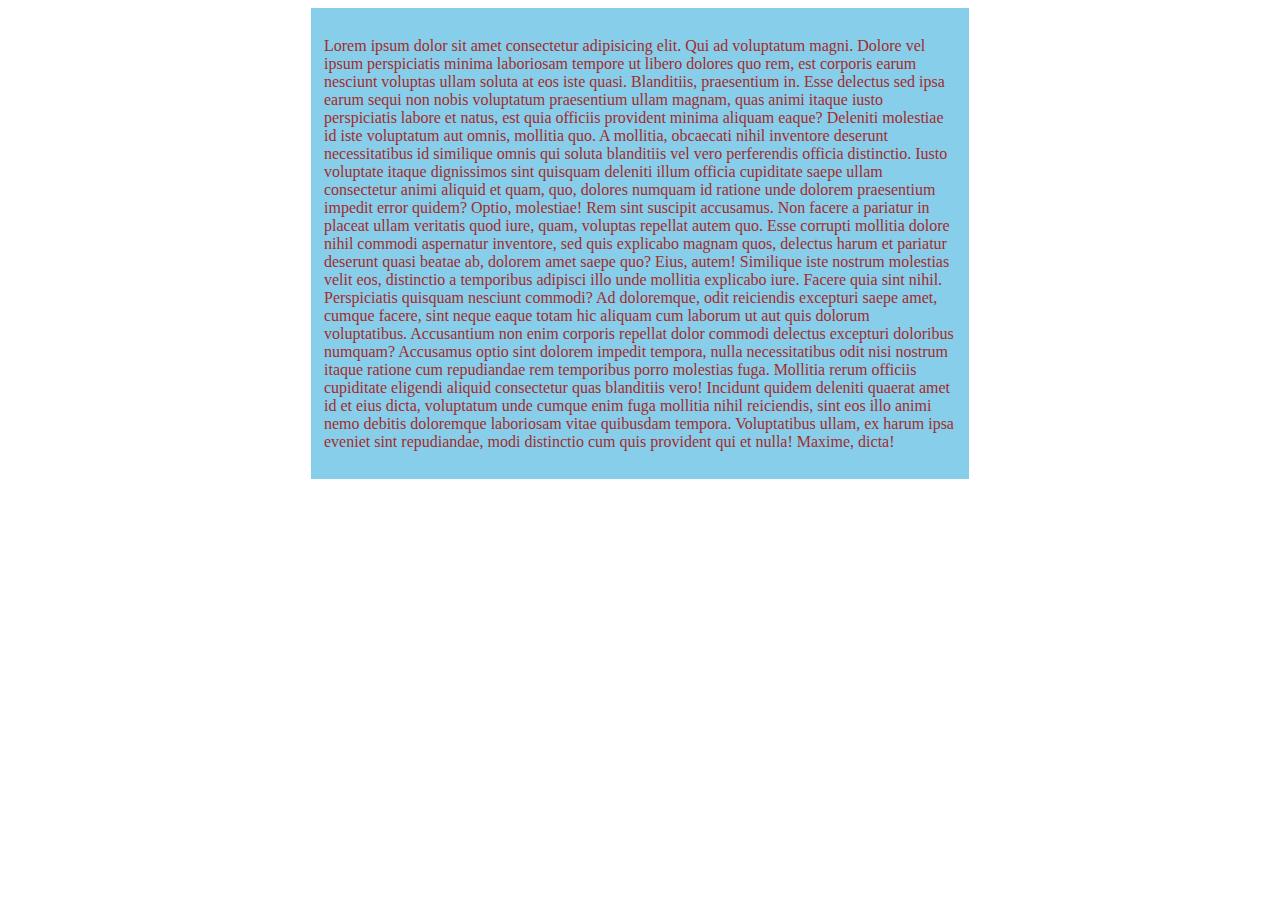
<file: homework1/index.html>
<!DOCTYPE html>
<html lang="en">
<head>
    <meta charset="UTF-8">
    <meta name="viewport" content="width=8989, initial-scale=1.0">
    <title>Document</title> 
    <link rel="stylesheet" href="style.css">
</head>
<body>
    <div class="moj">
   <p>Lorem ipsum dolor sit amet consectetur adipisicing elit. Qui ad voluptatum magni. Dolore vel ipsum perspiciatis minima laboriosam tempore ut libero dolores quo rem, est corporis earum nesciunt voluptas ullam soluta at eos iste quasi. Blanditiis, praesentium in. Esse delectus sed ipsa earum sequi non nobis voluptatum praesentium ullam magnam, quas animi itaque iusto perspiciatis labore et natus, est quia officiis provident minima aliquam eaque? Deleniti molestiae id iste voluptatum aut omnis, mollitia quo. A mollitia, obcaecati nihil inventore deserunt necessitatibus id similique omnis qui soluta blanditiis vel vero perferendis officia distinctio. Iusto voluptate itaque dignissimos sint quisquam deleniti illum officia cupiditate saepe ullam consectetur animi aliquid et quam, quo, dolores numquam id ratione unde dolorem praesentium impedit error quidem? Optio, molestiae! Rem sint suscipit accusamus. Non facere a pariatur in placeat ullam veritatis quod iure, quam, voluptas repellat autem quo. Esse corrupti mollitia dolore nihil commodi aspernatur inventore, sed quis explicabo magnam quos, delectus harum et pariatur deserunt quasi beatae ab, dolorem amet saepe quo? Eius, autem! Similique iste nostrum molestias velit eos, distinctio a temporibus adipisci illo unde mollitia explicabo iure. Facere quia sint nihil. Perspiciatis quisquam nesciunt commodi? Ad doloremque, odit reiciendis excepturi saepe amet, cumque facere, sint neque eaque totam hic aliquam cum laborum ut aut quis dolorum voluptatibus. Accusantium non enim corporis repellat dolor commodi delectus excepturi doloribus numquam? Accusamus optio sint dolorem impedit tempora, nulla necessitatibus odit nisi nostrum itaque ratione cum repudiandae rem temporibus porro molestias fuga. Mollitia rerum officiis cupiditate eligendi aliquid consectetur quas blanditiis vero! Incidunt quidem deleniti quaerat amet id et eius dicta, voluptatum unde cumque enim fuga mollitia nihil reiciendis, sint eos illo animi nemo debitis doloremque laboriosam vitae quibusdam tempora. Voluptatibus ullam, ex harum ipsa eveniet sint repudiandae, modi distinctio cum quis provident qui et nulla! Maxime, dicta!</p>  
       
    </div>
</body>
</html>
</file>
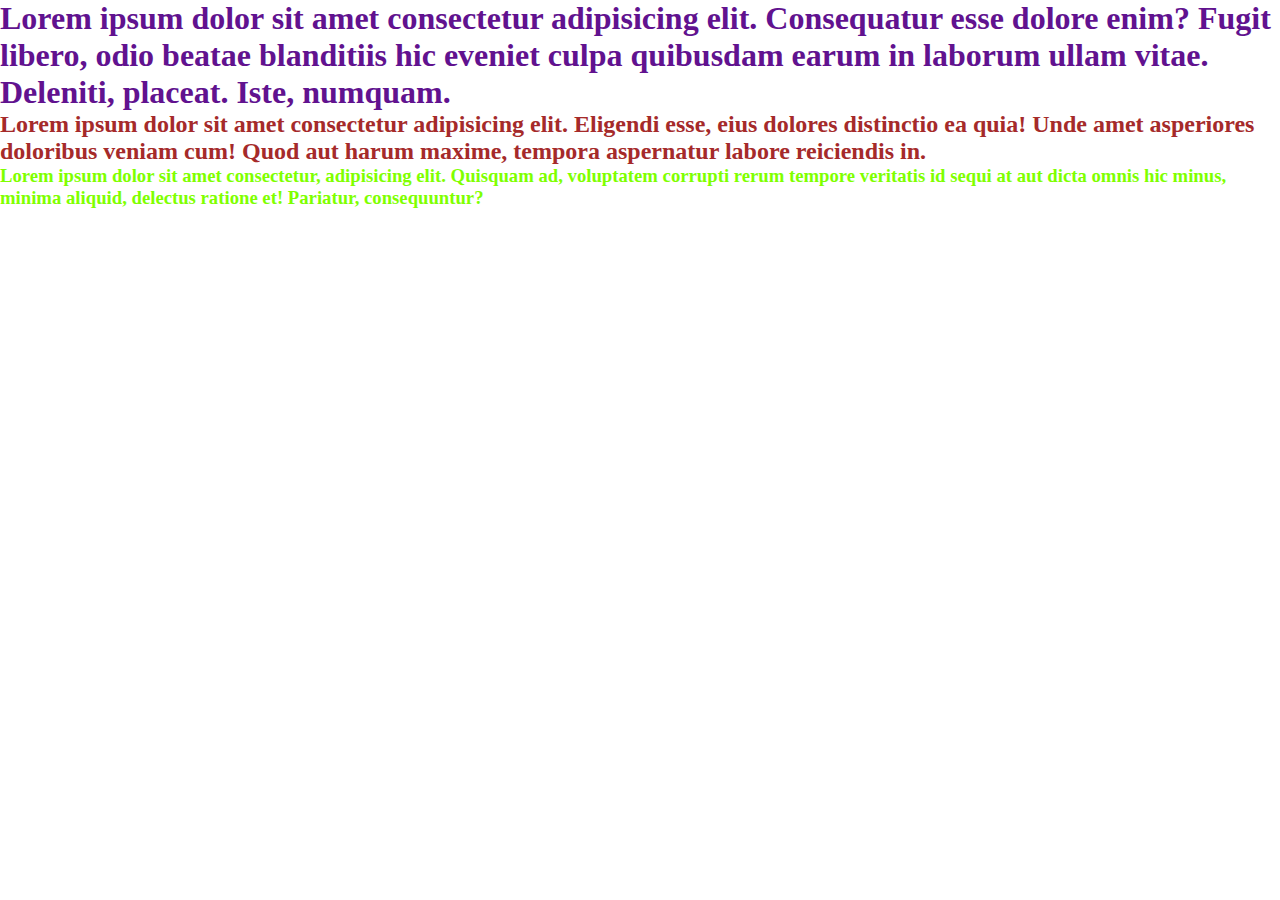
<file: test/Q1.html>
<!-- What are the three of style sheets in css. -->

<!DOCTYPE html>

<html lang="en">
<head>
    <meta charset="UTF-8">
    <meta name="viewport" content="width=device-width, initial-scale=1.0">
    <title>Document</title>
    <link rel="stylesheet" href="Q1.css">
</head>
<style>
h2{
    color: brown;
}
</style>
<body>
    <!-- //external css -->
  <h1 >
    Lorem ipsum dolor sit amet consectetur adipisicing elit. Consequatur esse dolore enim? Fugit libero, odio beatae blanditiis hic eveniet culpa quibusdam earum in laborum ullam vitae. Deleniti, placeat. Iste, numquam.
  </h1>
   <!-- internal css -->
  <h2>
Lorem ipsum dolor sit amet consectetur adipisicing elit. Eligendi esse, eius dolores distinctio ea quia! Unde amet asperiores doloribus veniam cum! Quod aut harum maxime, tempora aspernatur labore reiciendis in.
  </h2>

  <!-- inline css -->
  <h3 style="color: chartreuse;">
Lorem ipsum dolor sit amet consectetur, adipisicing elit. Quisquam ad, voluptatem corrupti rerum tempore veritatis id sequi at aut dicta omnis hic minus, minima aliquid, delectus ratione et! Pariatur, consequuntur?
  </h3>
</body>
</html>
</file>
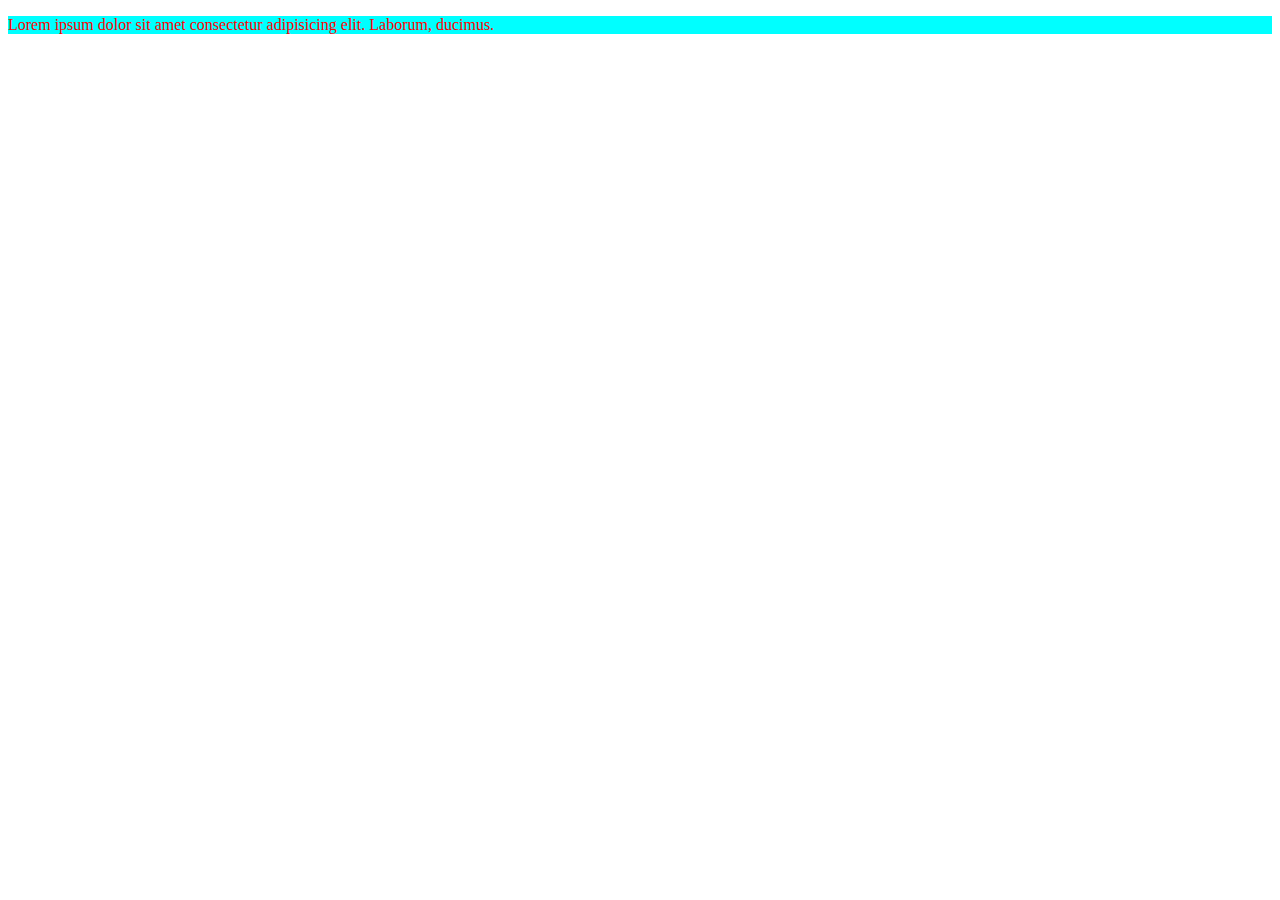
<file: test/Q12.html>
<!-- write the basic syntax of css. -->

<!DOCTYPE html>
<html lang="en">
<head>
    <meta charset="UTF-8">
    <meta name="viewport" content="width=device-width, initial-scale=1.0">
    <title>Document</title>
    <style>
        p{
            background-color: aqua;
            color: red;
            
        }
    </style>
</head>
<body>
    <p>Lorem ipsum dolor sit amet consectetur adipisicing elit. Laborum, ducimus.</p>
</body>
</html>
</file>
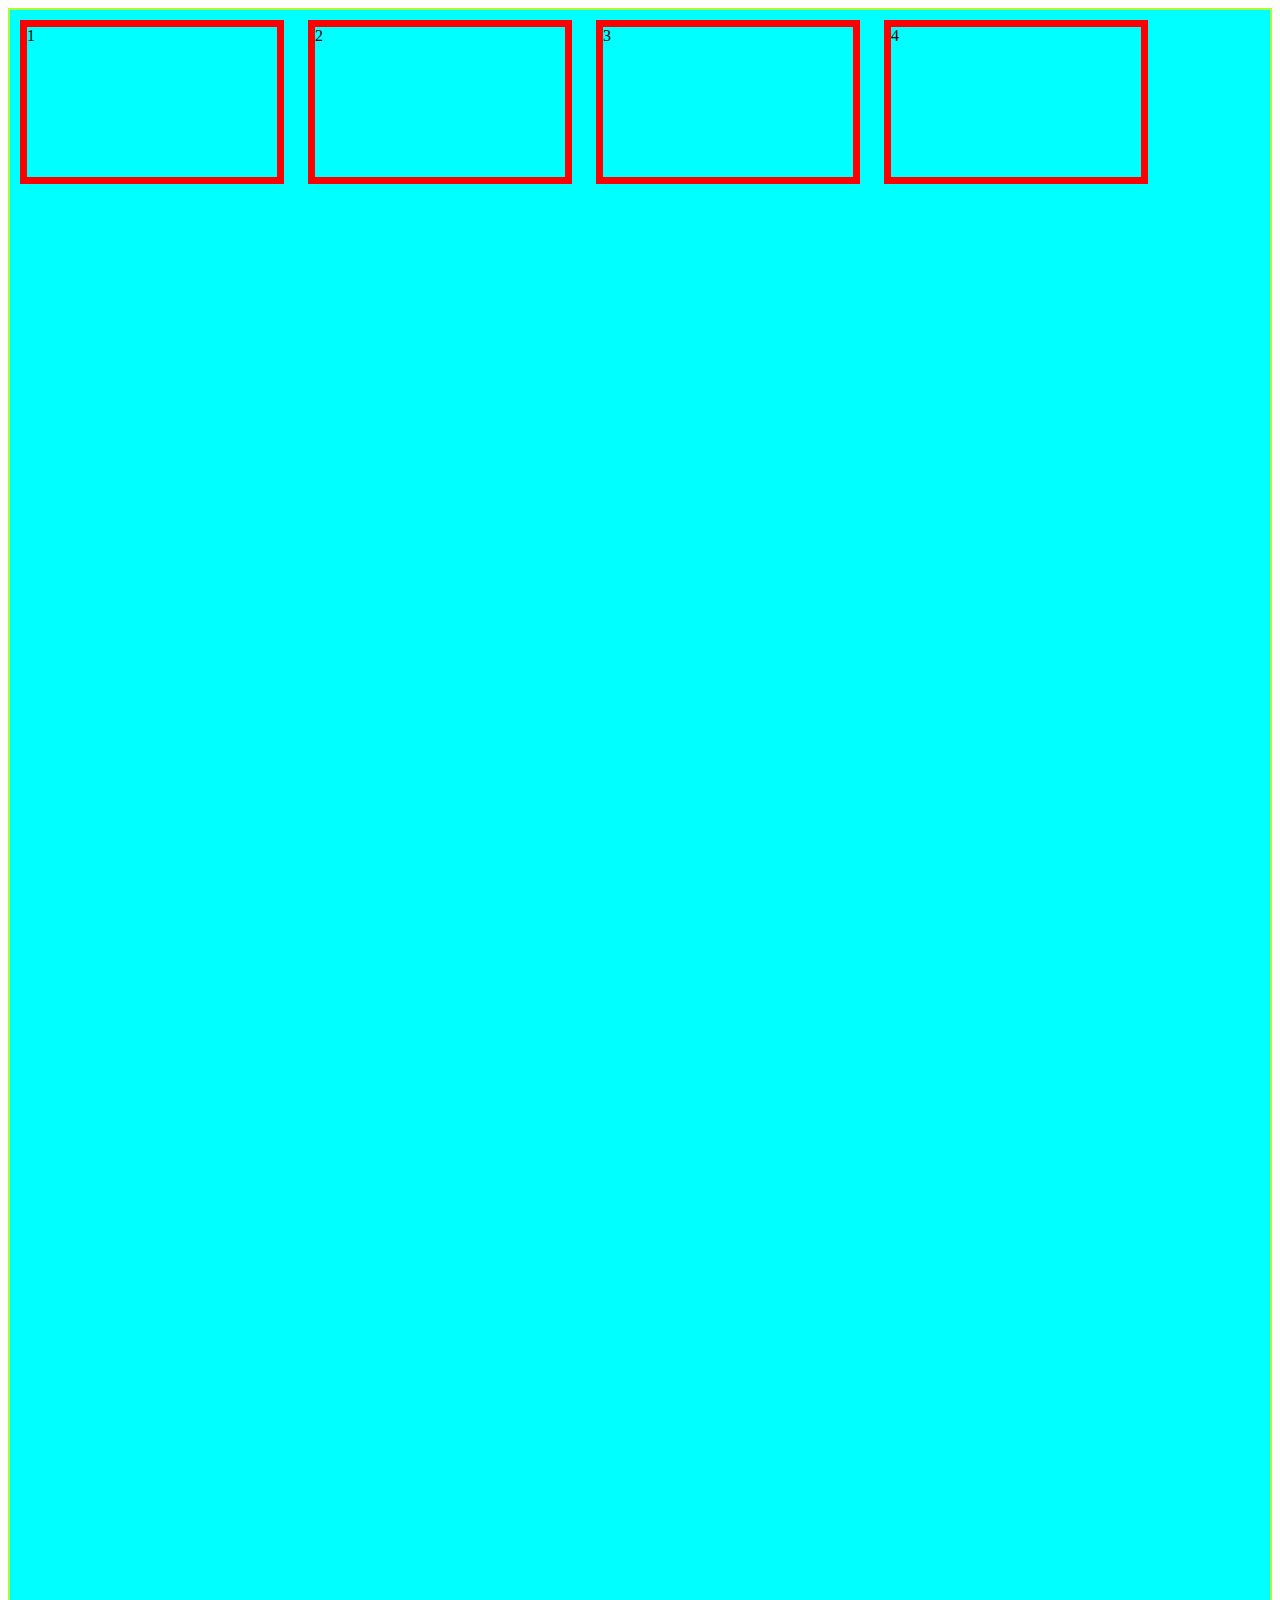
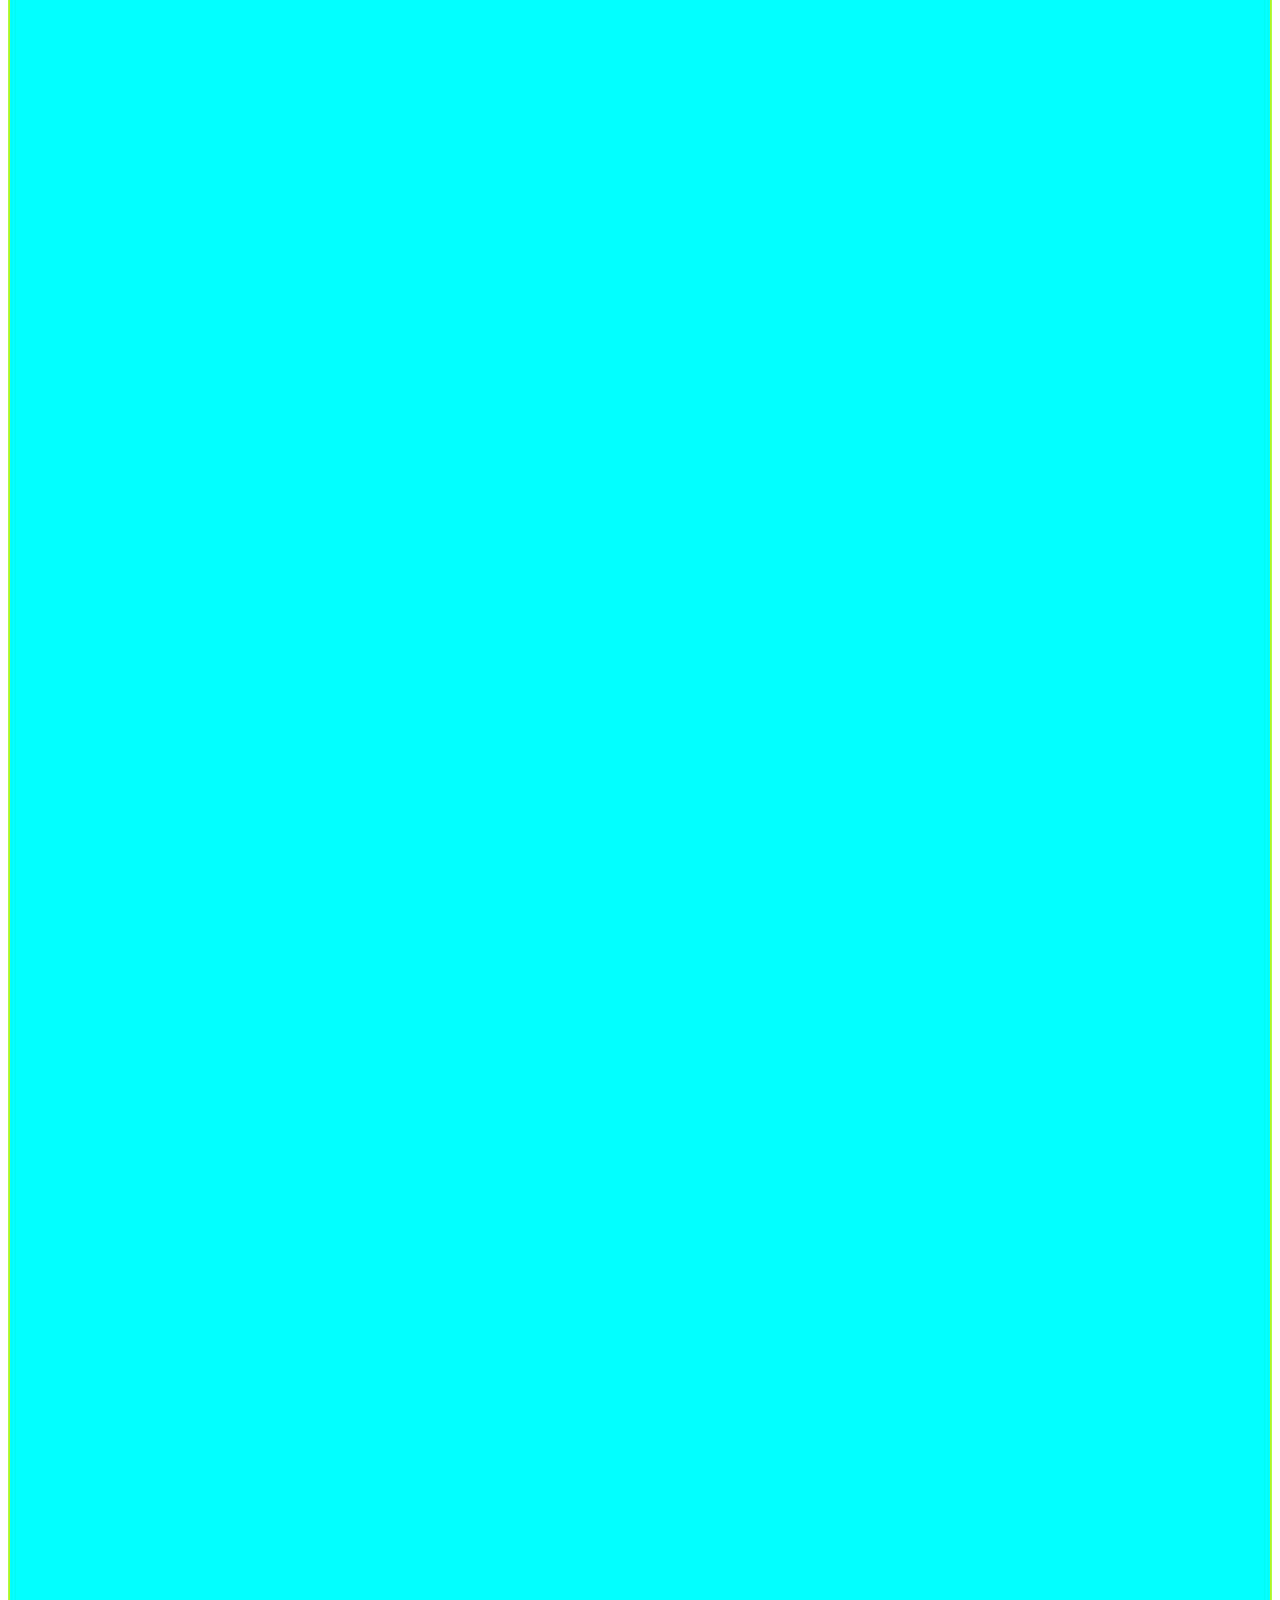
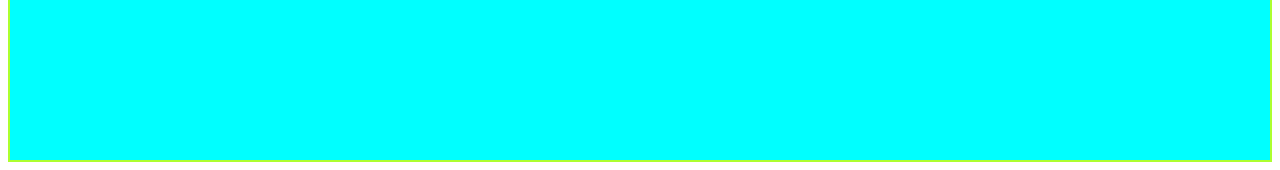
<file: test/Q13.html>
<!-- .................Example the margin............................. -->

<!DOCTYPE html>
<html lang="en">
<head>
    <meta charset="UTF-8">
    <meta name="viewport" content="width=device-width, initial-scale=1.0">
    <title>Document</title>
    <style>
        .postion{
            border: 2px solid greenyellow;
        
            background-color: aqua;
            height: 3350px;
        
        }
        .box{
            border: 7px solid red;
            display: inline-block;
            width: 250px;
            height: 150px;
            margin: 10px;
    
        }
    </style>
</head>
<body>
    <div class="postion">
        <div class="box" id="box1">1</div>
        <div class="box" id="box2">2</div>
        <div class="box" id="box3">3</div>
        <div class="box" id="box4">4</div>
         </div>
</body>
</html>
</file>
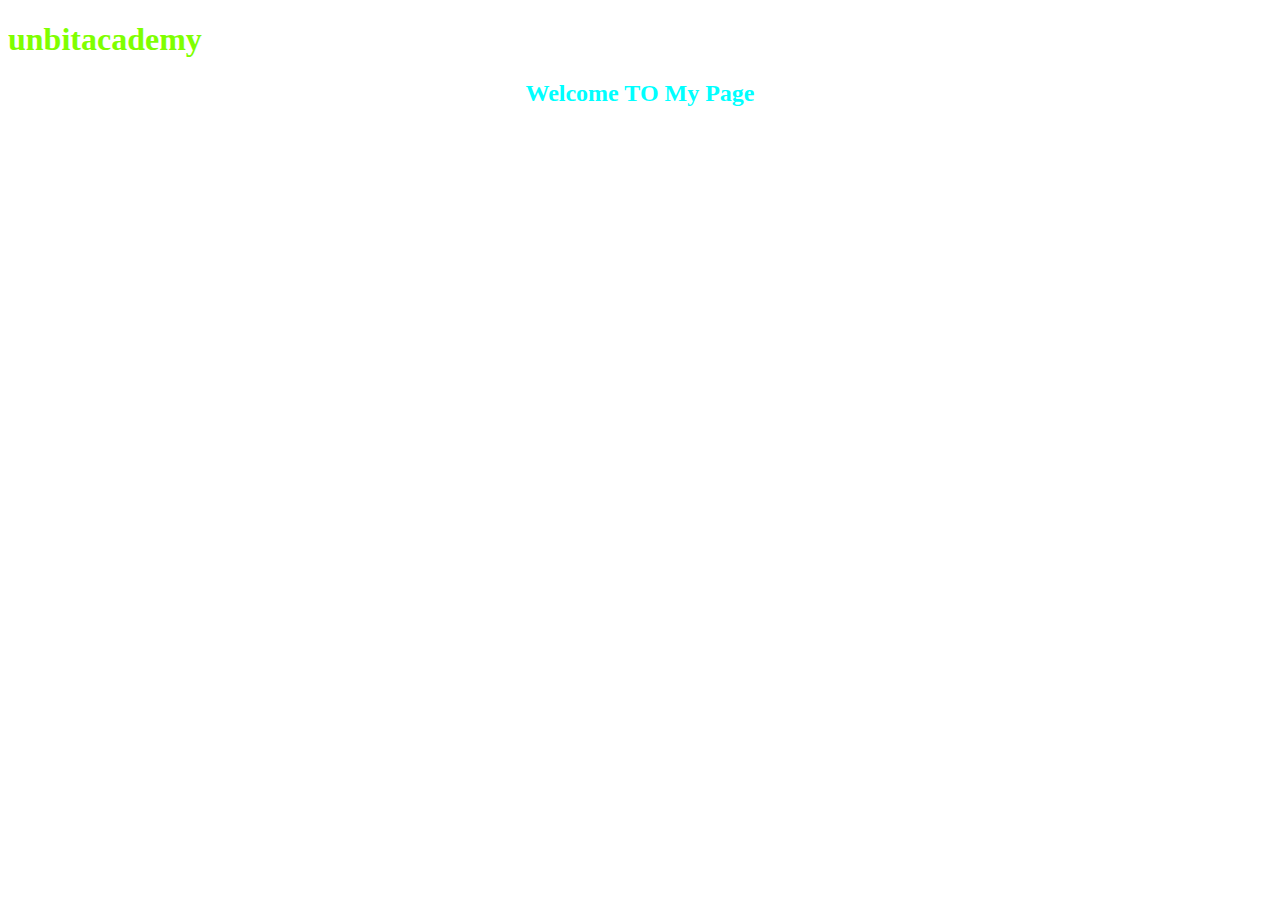
<file: test/Q2.html>
<!-- Differeniate between class selectors and id selectors in css. -->

<!DOCTYPE html>
<html lang="en">
<head>
    <meta charset="UTF-8">
    <meta name="viewport" content="width=device-width, initial-scale=1.0">
    <title>Document</title>
</head>
<style>
    #id{
        color: chartreuse;
    }
 .class{
    color: aqua;
    text-align: center;
 }

</style>
<body>
    <div id="id">
        <h1 >
            unbitacademy
        </h1>
    </div>
    <div class="class">
        <h2>
            Welcome TO My Page
        </h2>
    </div>
</body>
</html>
</file>
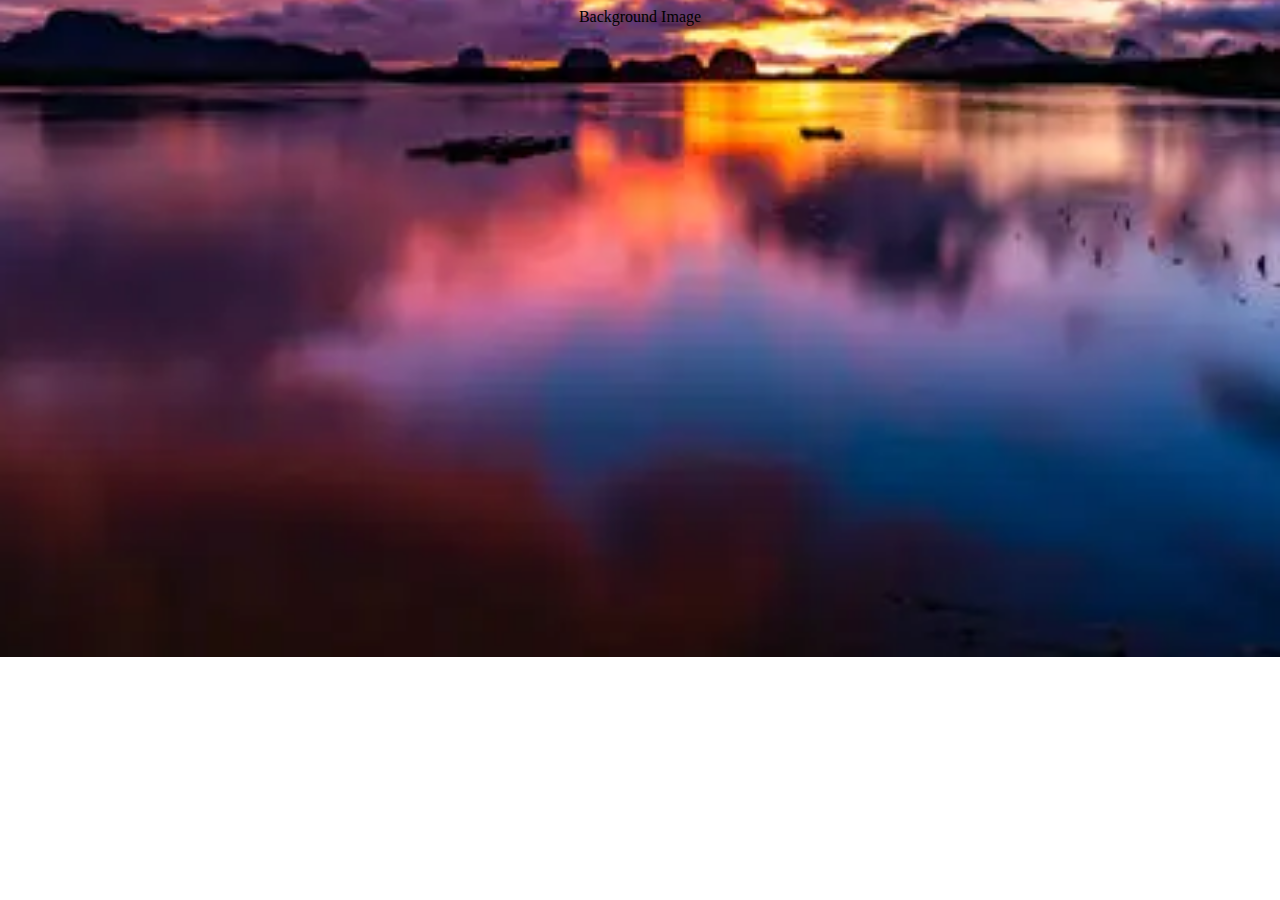
<file: test/Q3.html>
<!-- Explain the background-image -->

<!DOCTYPE html>
<html lang="en">
<head>
    <meta charset="UTF-8">
    <meta name="viewport" content="width=device-width, initial-scale=1.0">
    <title>Document</title>
</head>
<style>
    .img{
        color: black;
        text-align: center;
    }
    body{

        background-image: url(2.webp);
        background-repeat: no-repeat;
        background-position: 50%;
        background-size: 150%;
    }
</style>
<body>
    <div class="img">
        Background Image
    </div>
</body>
</html>
</file>
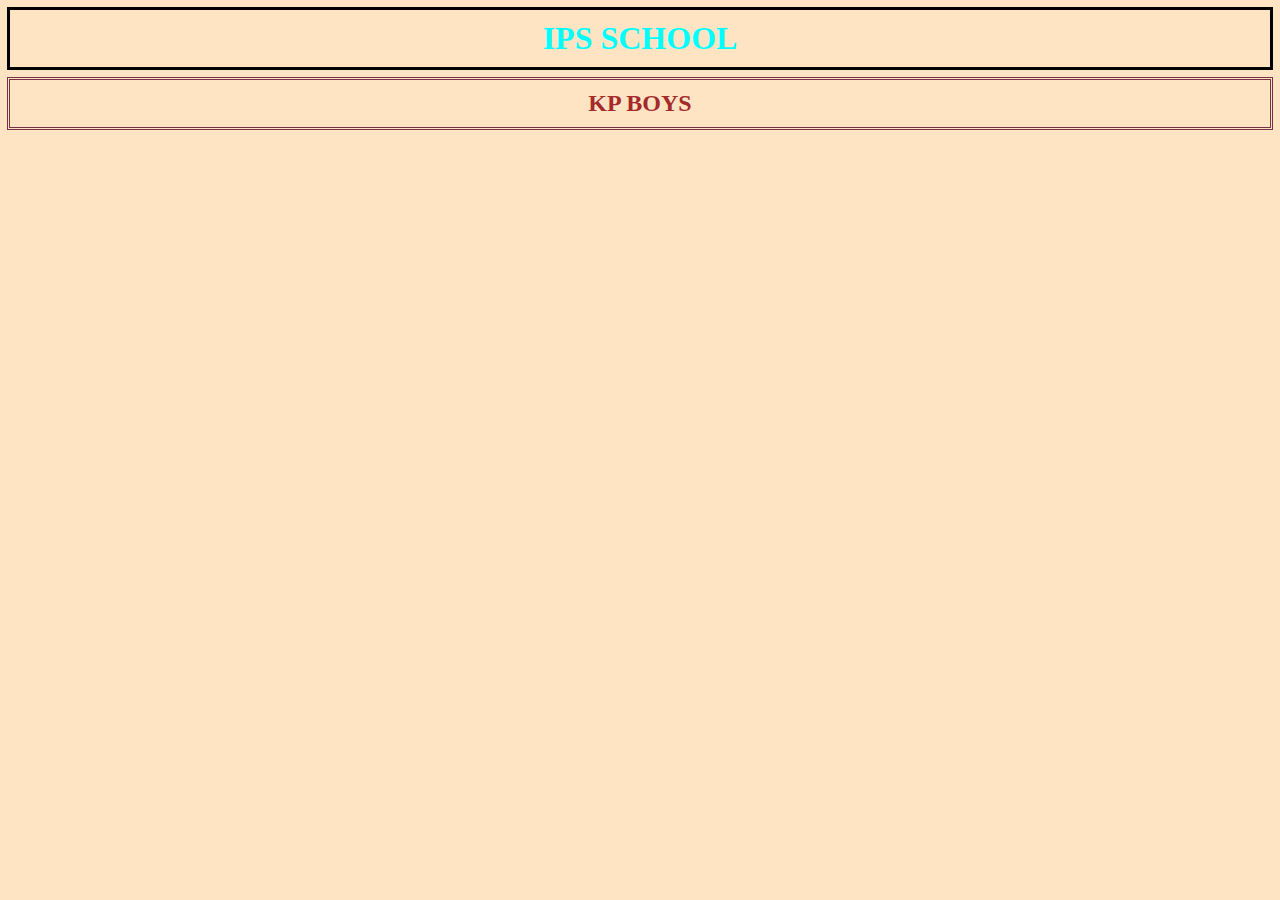
<file: test/Q4.html>
<!-- Explain the concepts of padding,border,and margin in css example. -->

<!DOCTYPE html>
<html lang="en">
<head>
    <meta charset="UTF-8">
    <meta name="viewport" content="width=device-width, initial-scale=1.0">
    <title>Document</title>
</head>
<style>
    *{
        margin: 0;
        padding: 0;
        background-color: bisque;
    }
    h1{
        text-align: center;
        color: aqua;
        border: solid black;
        padding: 10px;
        margin: 7px;
    }
    h2{
        text-align: center;
        color: brown;
        border: double rgb(122, 49, 71);
        padding: 10px;
        margin: 7px;
    }
</style>
<body>
    <div class="main">
        <h1>IPS SCHOOL</h1>
        <h2>KP BOYS</h2>
    </div>
</body>
</html>
</file>
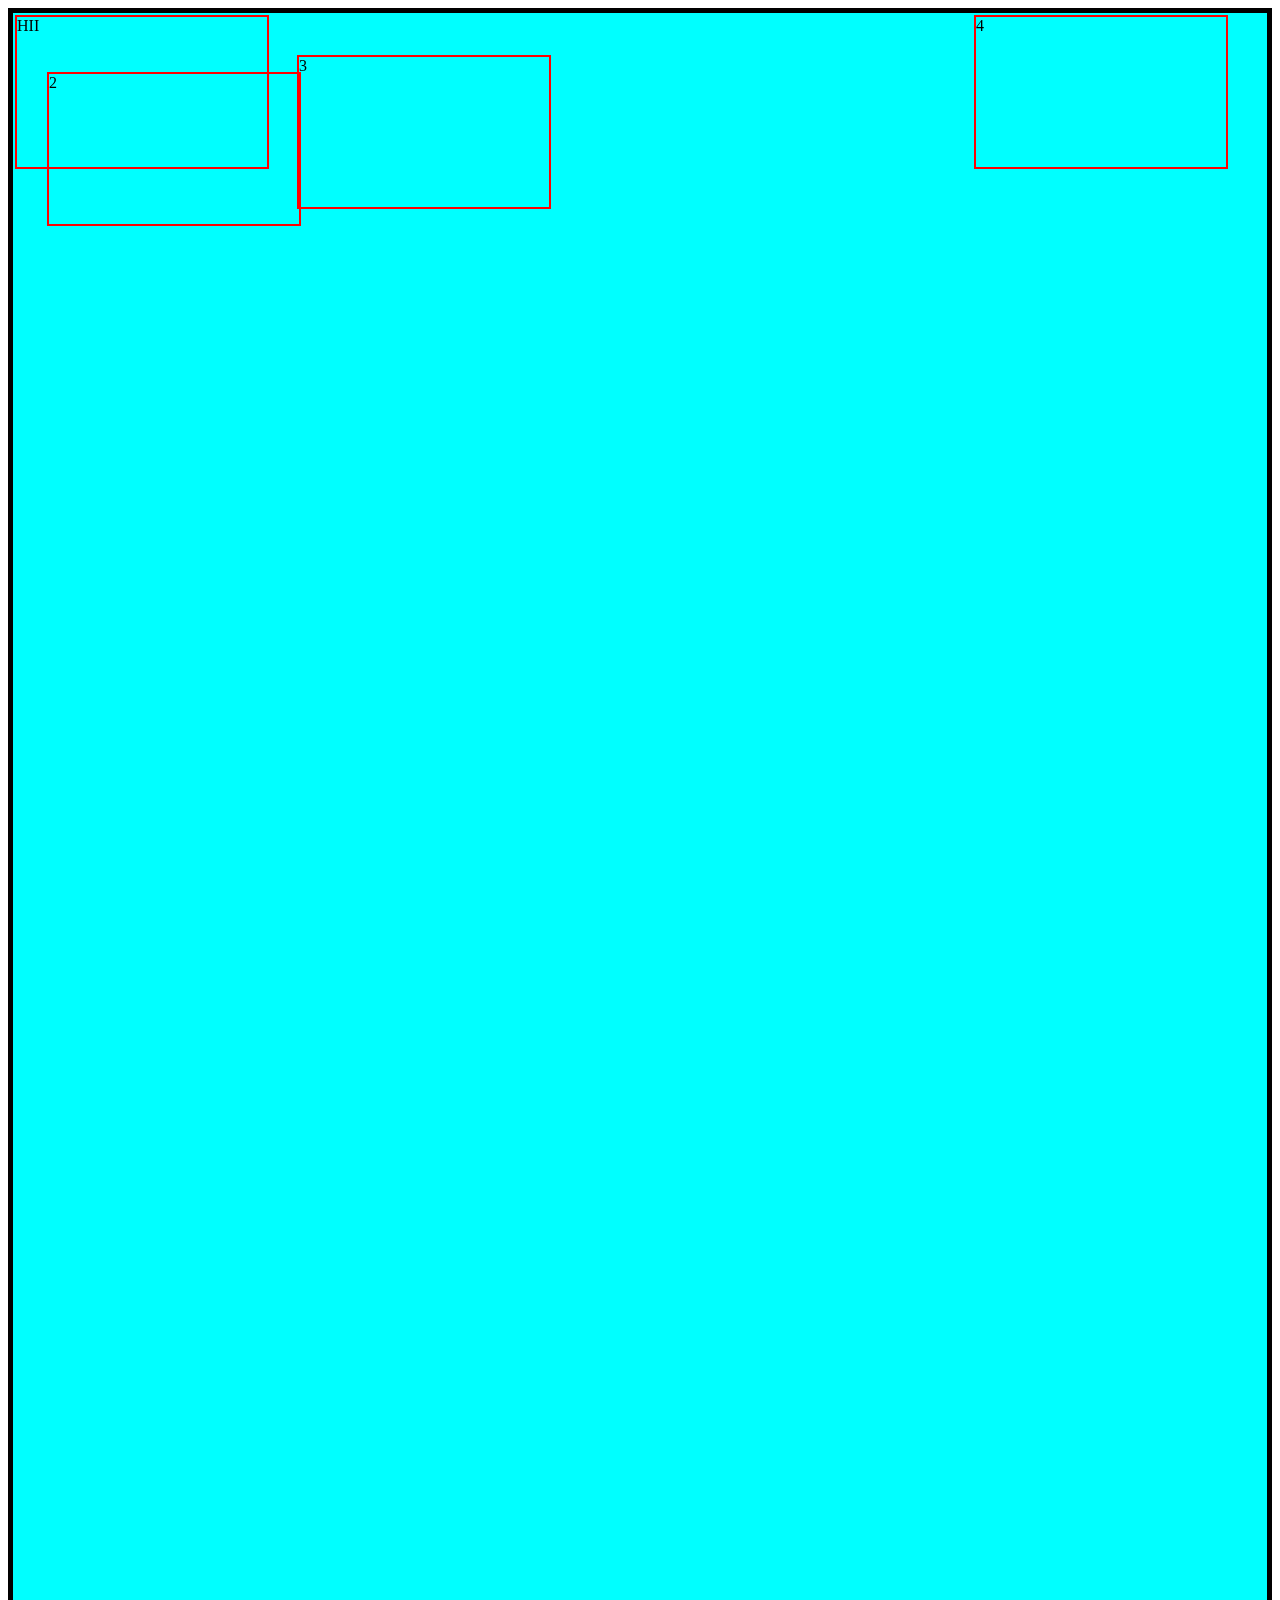
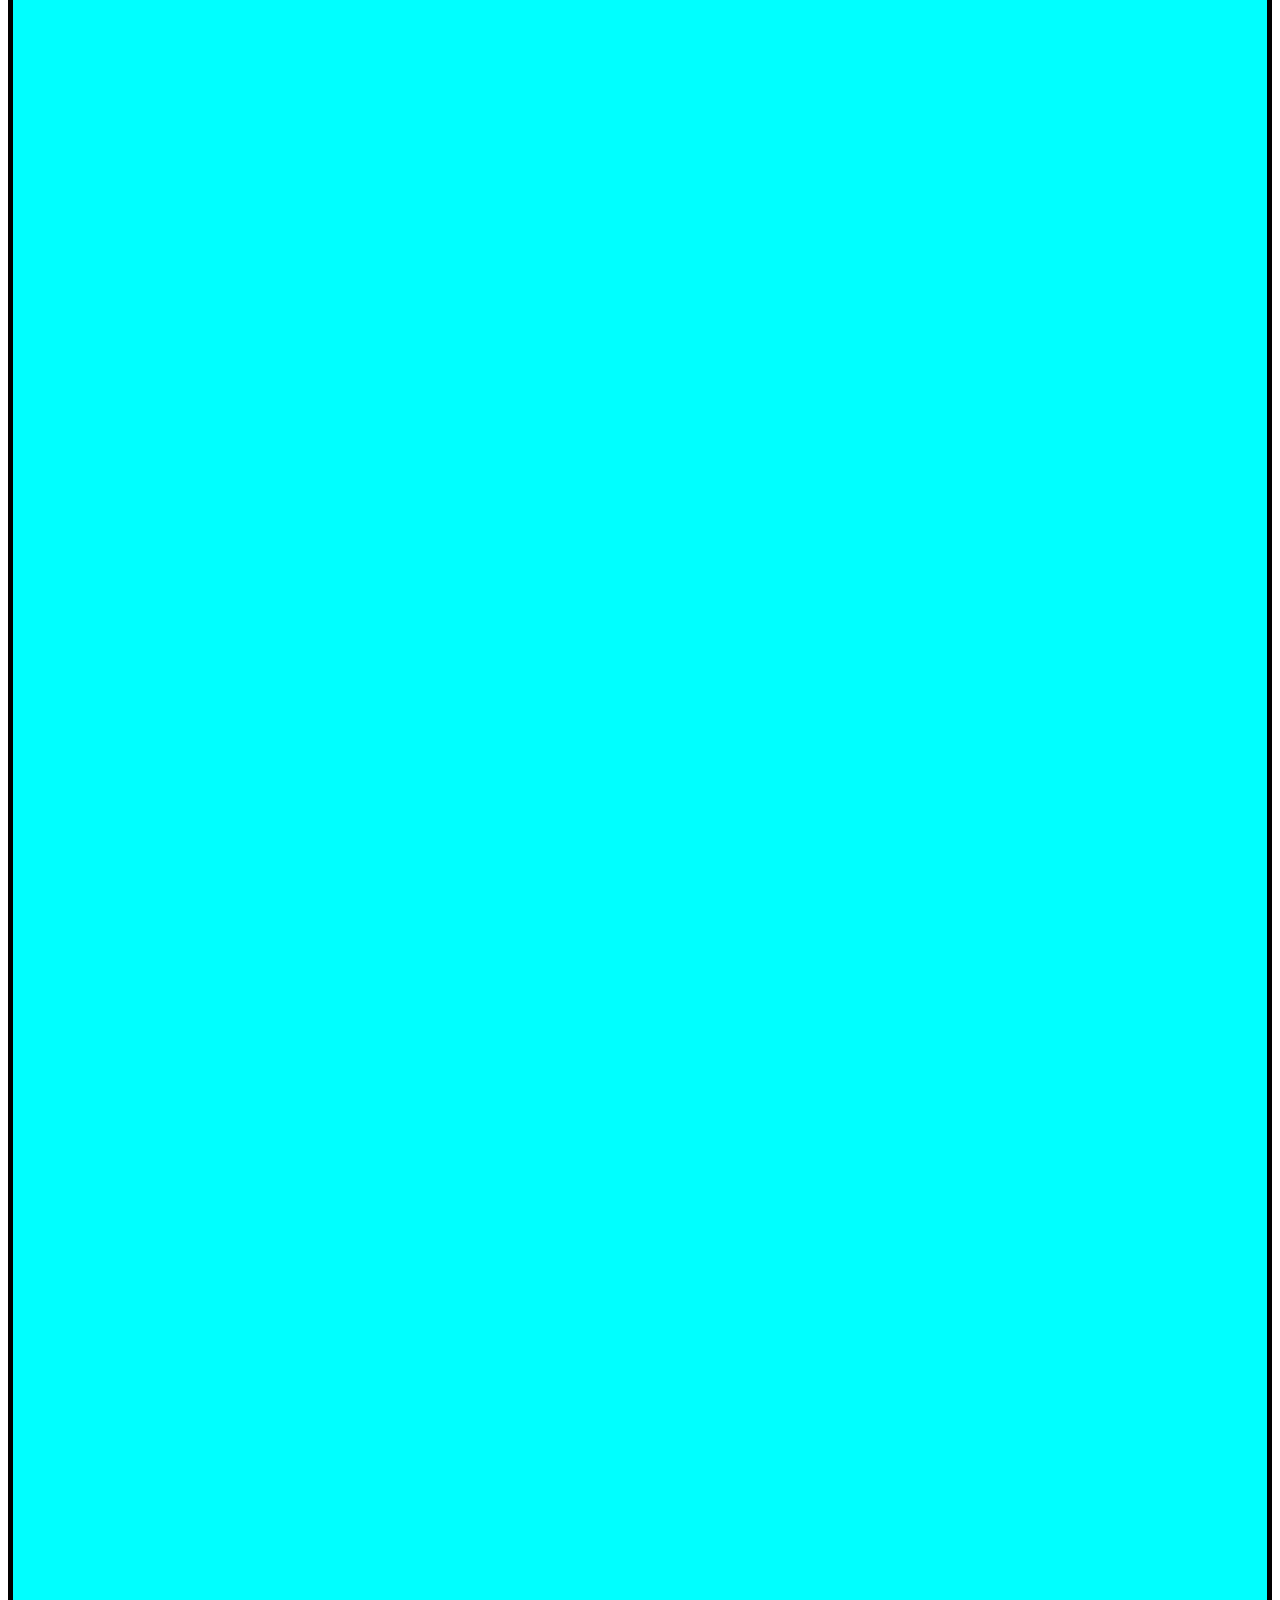
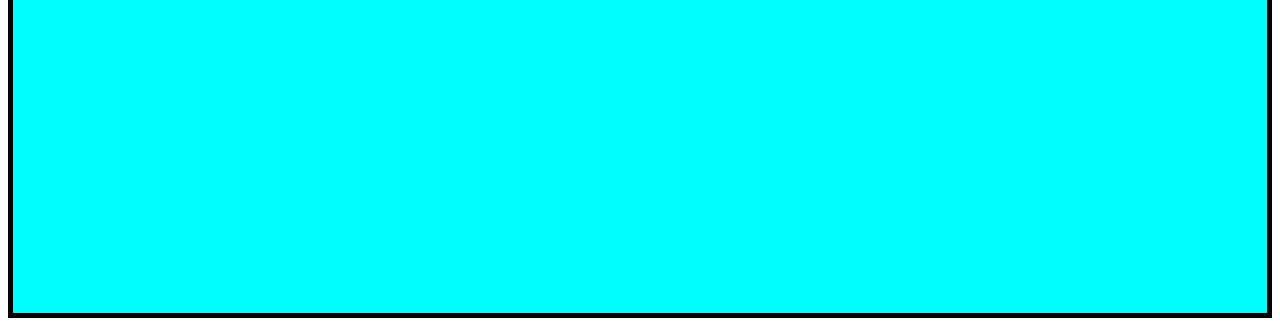
<file: test/Q5.html>
<!-- Explain the postion -->

<!DOCTYPE html>
<html lang="en">
<head>
    <meta charset="UTF-8">
    <meta name="viewport" content="width=device-width, initial-scale=1.0">
    <title>Document</title>
    <style>
        .postion{
            border: 5px solid black;
            background-color: aqua;
            height: 3500px;
        }
        
        
        .box{
            display: inline-block;
            border: 2px solid red;
            width: 250px;
            height: 150px;
            margin: 2px;
        }
        /* postion relativ css */
        #box3{
            position: relative;
            top: 40px;
            left: 20px;
        }
        /* postion absolute */
        #box2{
            position: absolute;
            left: 45px;
            top: 70px;
        }
        /* postion fixde */
        #box4{
            position: fixed;
            right:50px;
        }
        /* postion sticky */
        #box1{
            position: sticky;
            top: 5px;
        }
    </style>
</head>
<body>
    <!-- postion relativ -->
    <div class="postion">
        <div class="box" id="box1">HII</div>
        <div class="box" id="box2">2</div>
        <div class="box" id="box3">3</div>
        <div class="box" id="box4">4</div>
         </div>
         
</body>
</html>
</file>
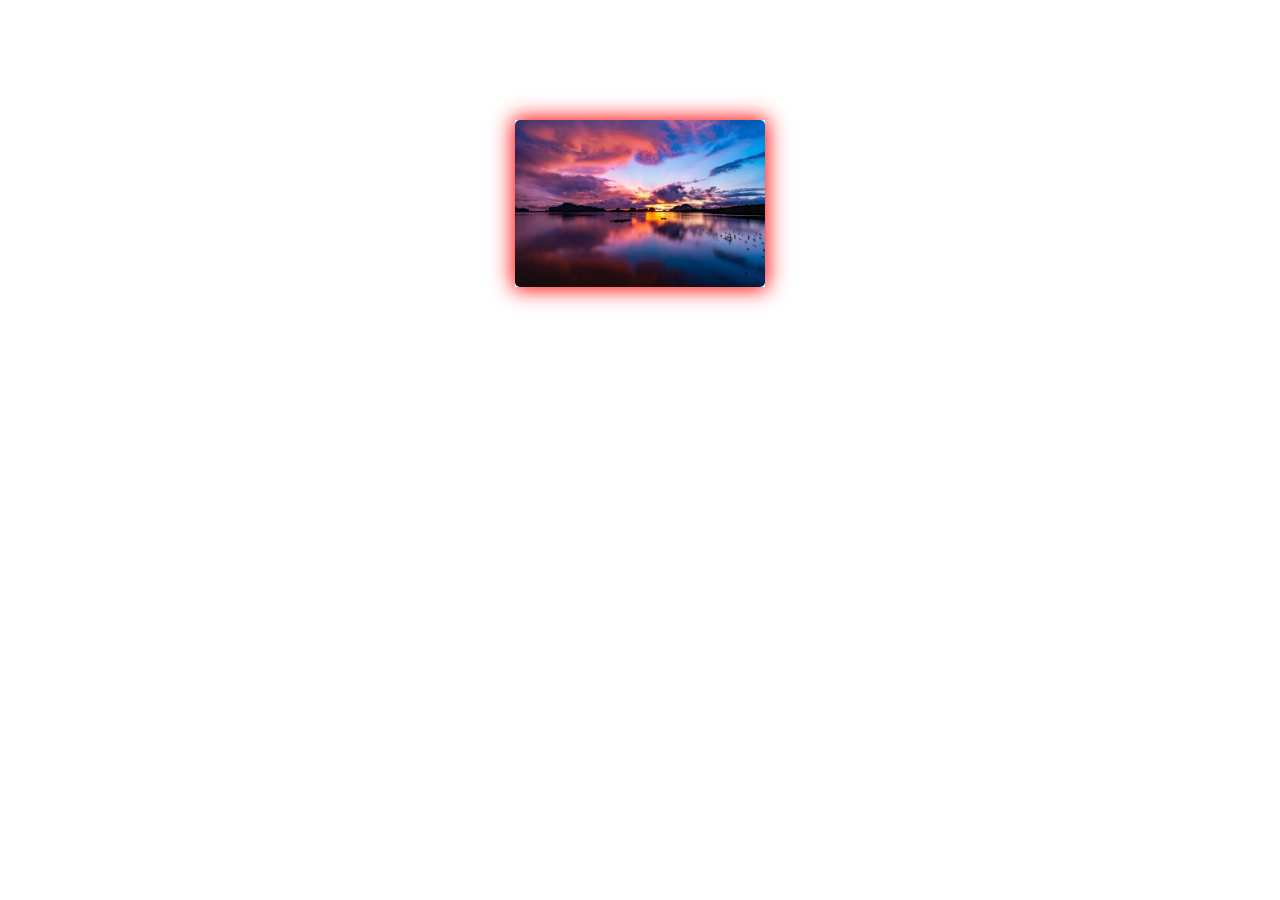
<file: test/Q6.html>
<!-- Explain Image hover -->

<!DOCTYPE html>
<html lang="en">
<head>
    <meta charset="UTF-8">
    <meta name="viewport" content="width=device-width, initial-scale=1.0">
    <title>Document</title>
    <style>
        .main{
            width: 90%;
            padding: 20px;
            margin: 100px auto;
            display: flex;
            justify-content: center;
        }
        .hover{
            width: 250px;
            margin: 0 10px;
            box-shadow: 0 0 20px 2px red;
        }
        .hover img{
            display: block;
            width: 100%;
            border-radius: 5px;
        }
        .hover:hover{
            transform: scale(1.5);
        }
    </style>
</head>
<body>
    <div class="main">
        <div class="hover">
            <img src="2.webp" alt="">
        </div>
    </div>
</body>
</html>
</file>
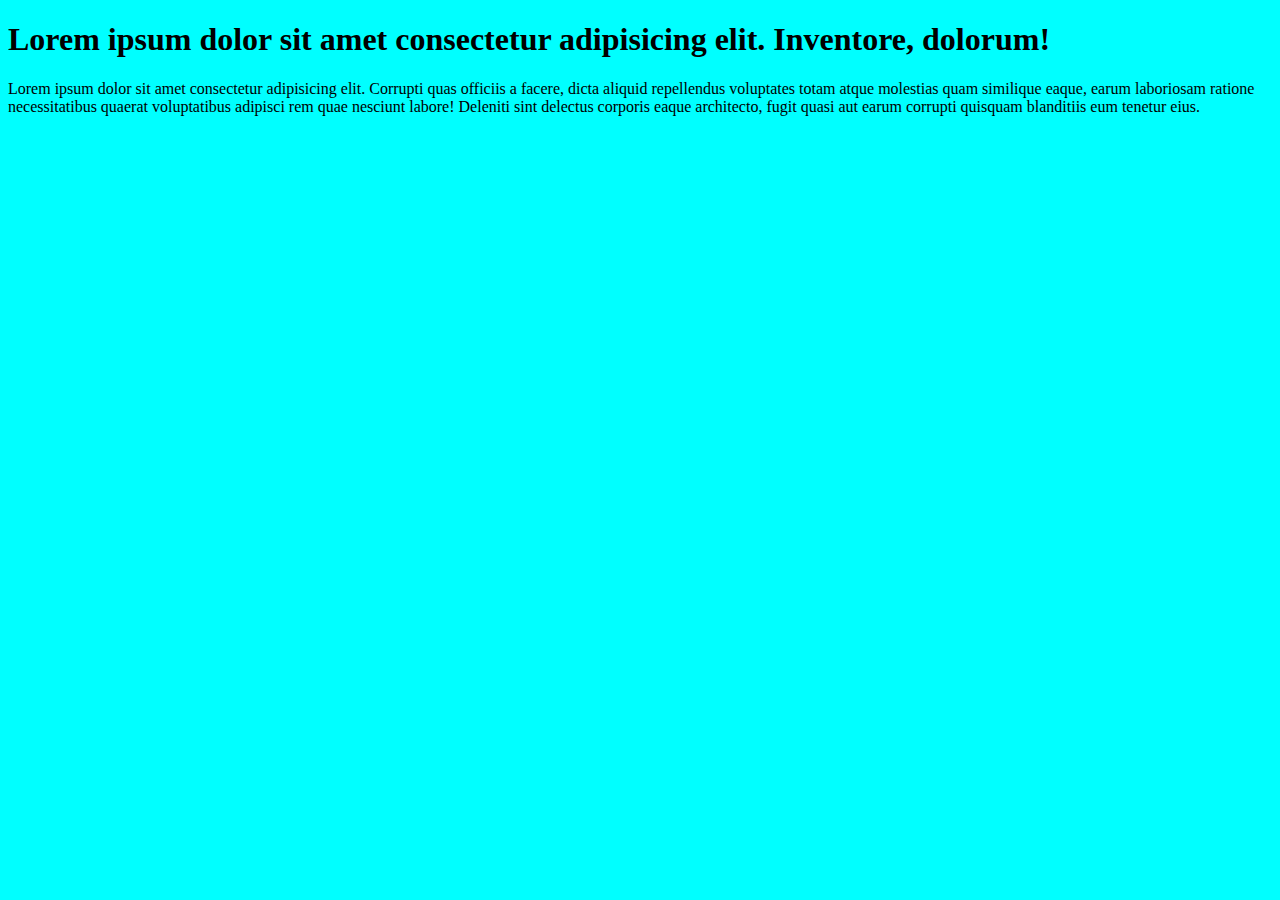
<file: test/Q7.html>
<!-- Explain the Media queries in css example -->

<!DOCTYPE html>
<html lang="en">
<head>
    <meta charset="UTF-8">
    <meta name="viewport" content="width=device-width, initial-scale=1.0">
    <title>Document</title>
</head>
<style>
    body{
        background-color: aqua;
        color: black;
    }
    /* screen 992 down to color red */
    @media screen and (max-width:992px) {
       body{ 
        background-color: red;
         color: white;
}
    }
    /* screen 600 down to color blue */
    @media screen and (max-width:600px) {
        body{
            background-color: blue;
            color: brown;
        }
        
    }
</style>
<body>
    <h1>Lorem ipsum dolor sit amet consectetur adipisicing elit. Inventore, dolorum!</h1>
    <p>Lorem ipsum dolor sit amet consectetur adipisicing elit. Corrupti quas officiis a facere, dicta aliquid repellendus voluptates totam atque molestias quam similique eaque, earum laboriosam ratione necessitatibus quaerat voluptatibus adipisci rem quae nesciunt labore! Deleniti sint delectus corporis eaque architecto, fugit quasi aut earum corrupti quisquam blanditiis eum tenetur eius.</p>
</body>
</html>
</file>
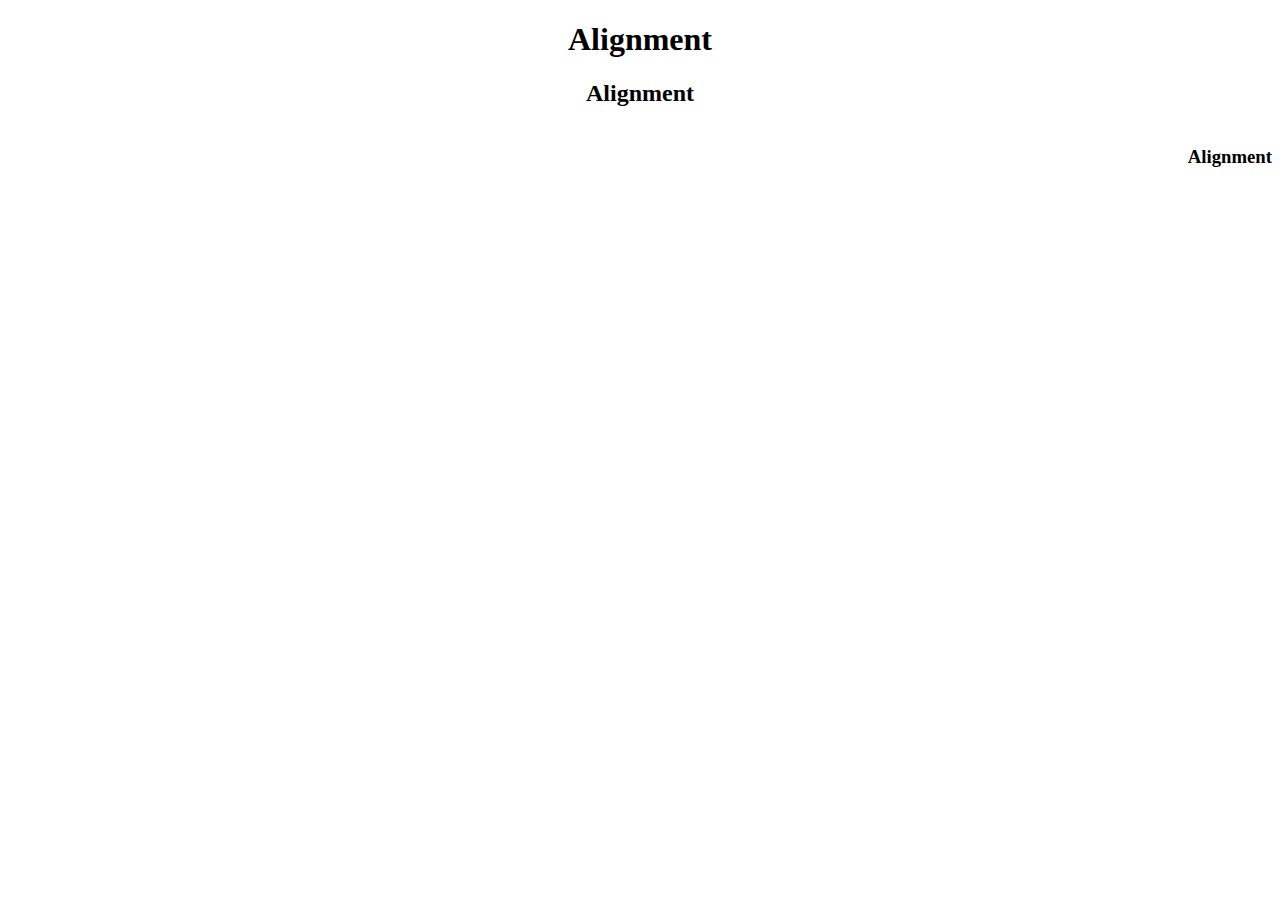
<file: test/Q8.html>
<!-- Explain the elements example. -->

<!DOCTYPE html>
<html lang="en">
<head>
    <meta charset="UTF-8">
    <meta name="viewport" content="width=device-width, initial-scale=1.0">
    <title>Document</title>
    <style>
        h1{
            text-align: center;
        }
        h2{
display: flex;
            justify-content: center;
            align-items: center;
        }
        h3{
            float: right;
        }

    </style>
</head>
<body>
    <h1>Alignment</h1>
    <h2>Alignment</h2>
    <h3>Alignment</h3>

</body>
</html>
</file>
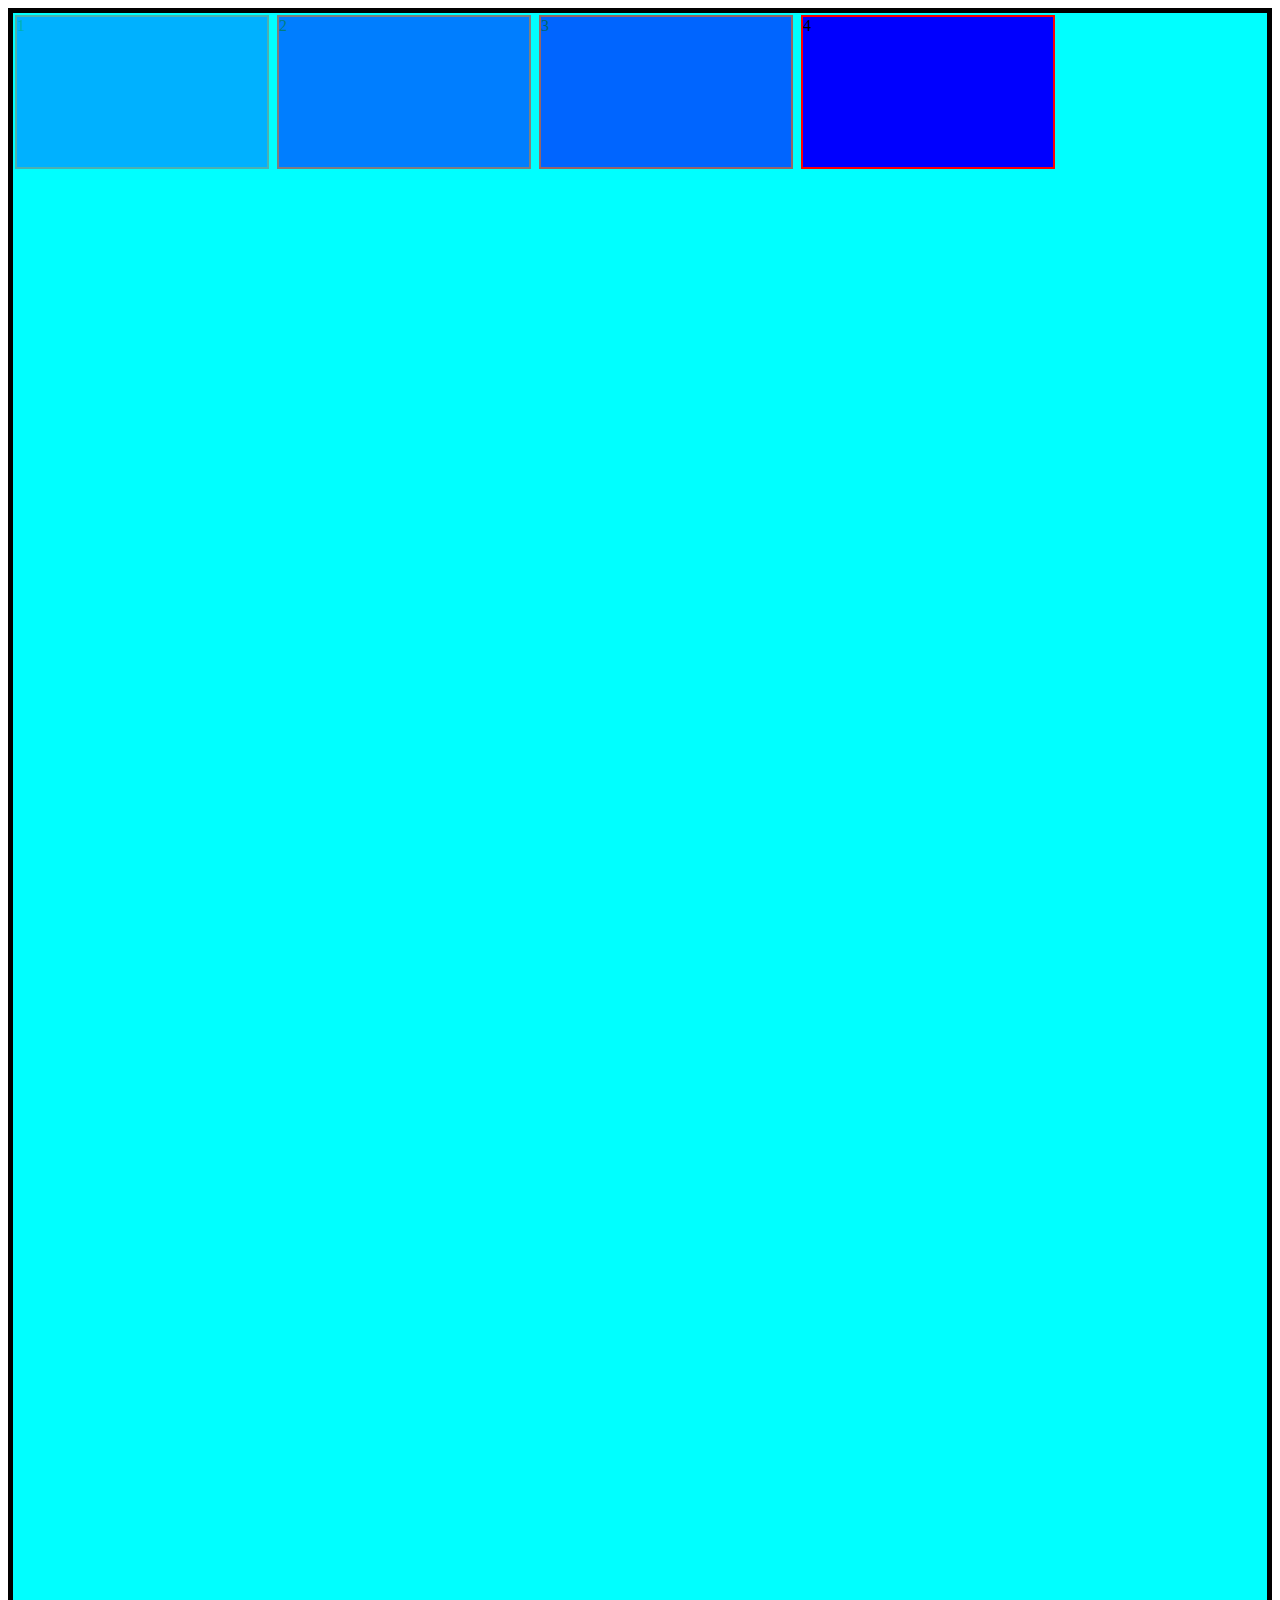
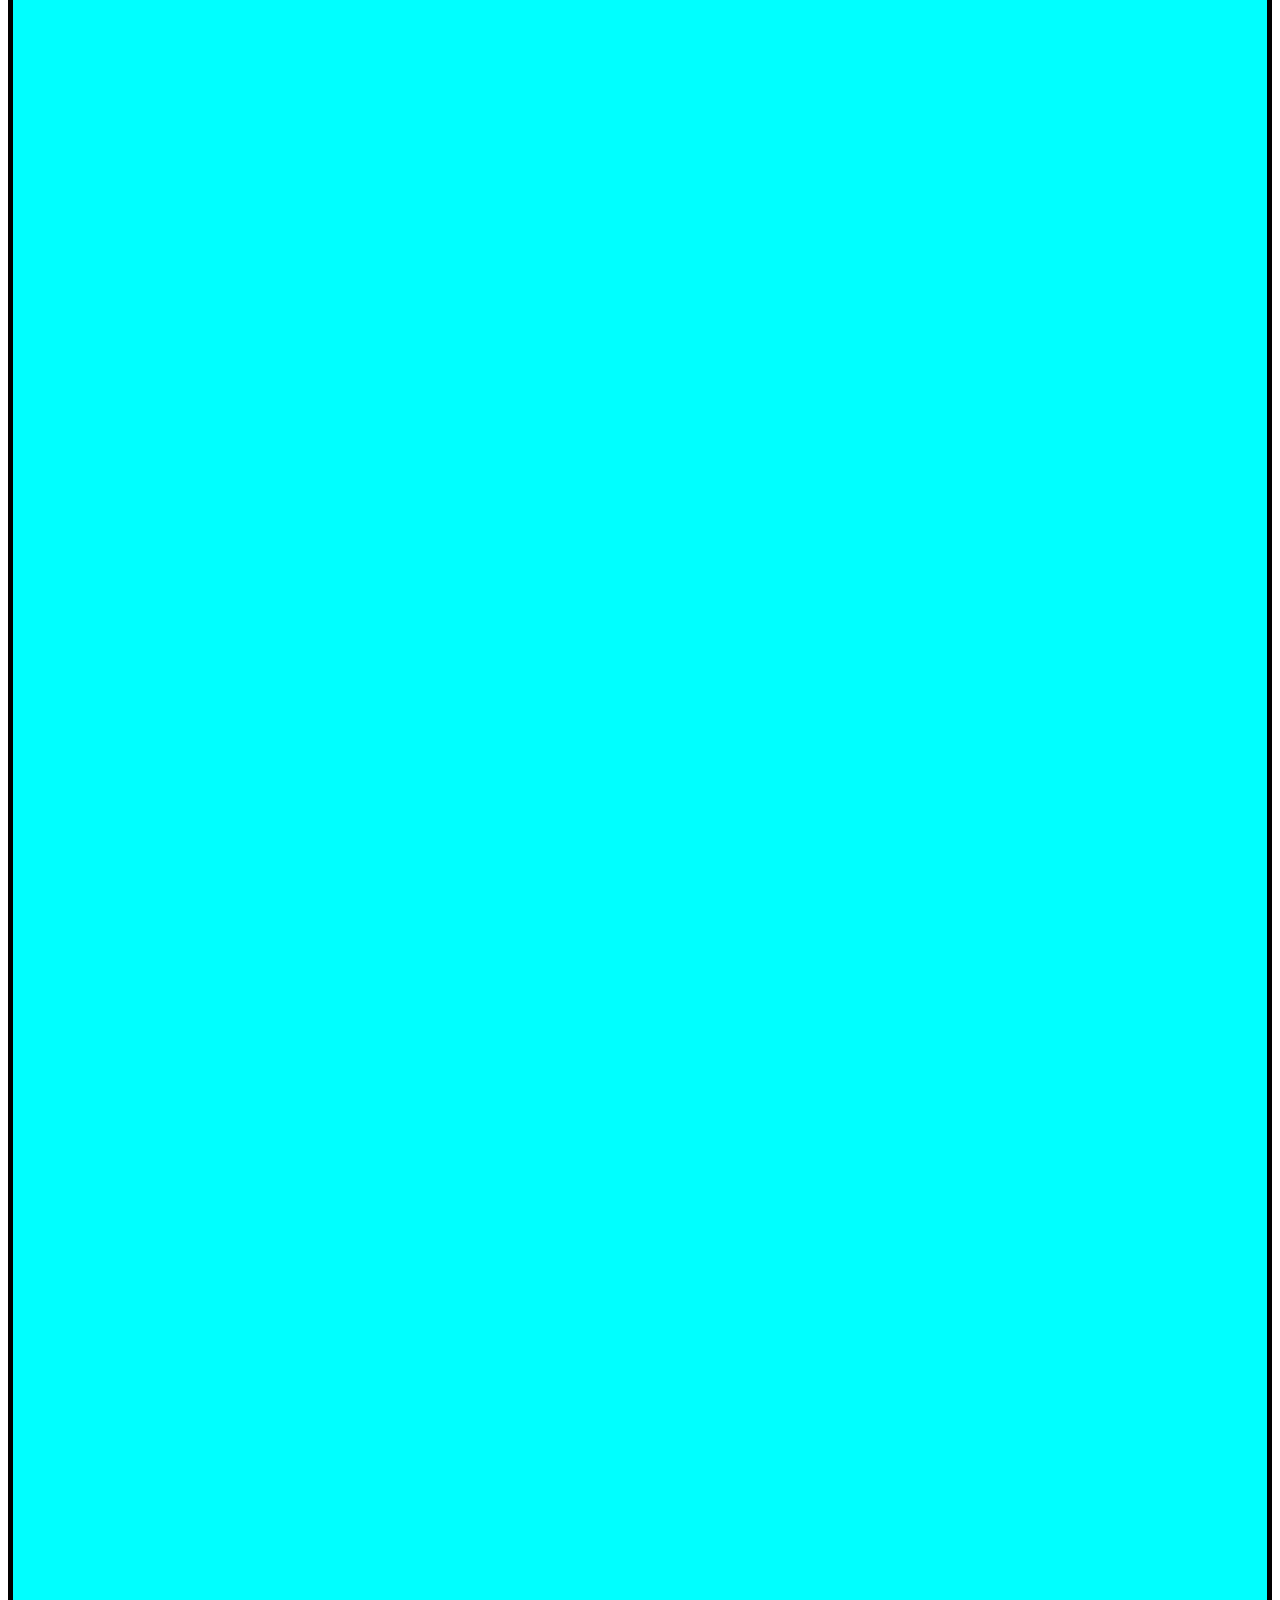
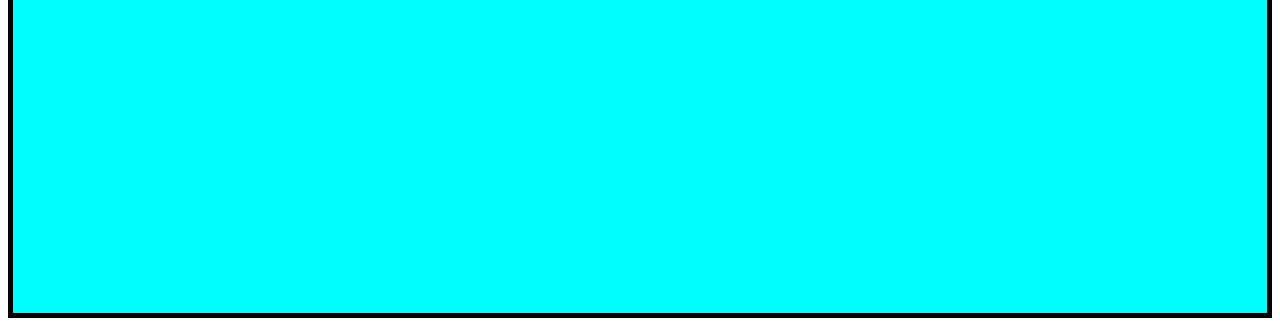
<file: test/Q9.html>
<!-- how can you adjust the opacity of an image using css. -->

<!DOCTYPE html>
<html lang="en">
<head>
    <meta charset="UTF-8">
    <meta name="viewport" content="width=device-width, initial-scale=1.0">
    <title>Document</title>
    <style>
.opacity{
    border: 5px solid black;
            background-color: aqua;
            height: 3500px;
}
.box{
            display: inline-block;
            border: 2px solid red;
            width: 250px;
            height: 150px;
            margin: 2px;
        }
        #box1{
            background-color: blue;
            opacity: 0.3;
        }
        #box2{
            background-color: blue;
            opacity: 0.5;
        }
        #box3{
            background-color: blue;
            opacity: 0.6;
        }
        #box4{
            background-color: blue;
            opacity: 1;
        }
    </style>
</head>
<body>
    <div class="opacity">

        <div class="box" id="box1">1</div>
        <div class="box" id="box2">2</div>
        <div class="box" id="box3">3</div>
        <div class="box" id="box4">4</div>
    </div>
</body>
</html>
</file>
<file: homework1/style.css>
.moj{
    margin: auto;
    padding: 1%;
    height: 60%;
    width: 50%;
        background-color:skyblue;
        color: brown;
        
    }
</file>
<file: test/Q1.css>
*{margin: 0;
 padding: 0;
}
h1{
    color: rgb(97, 18, 143);
}
</file>
